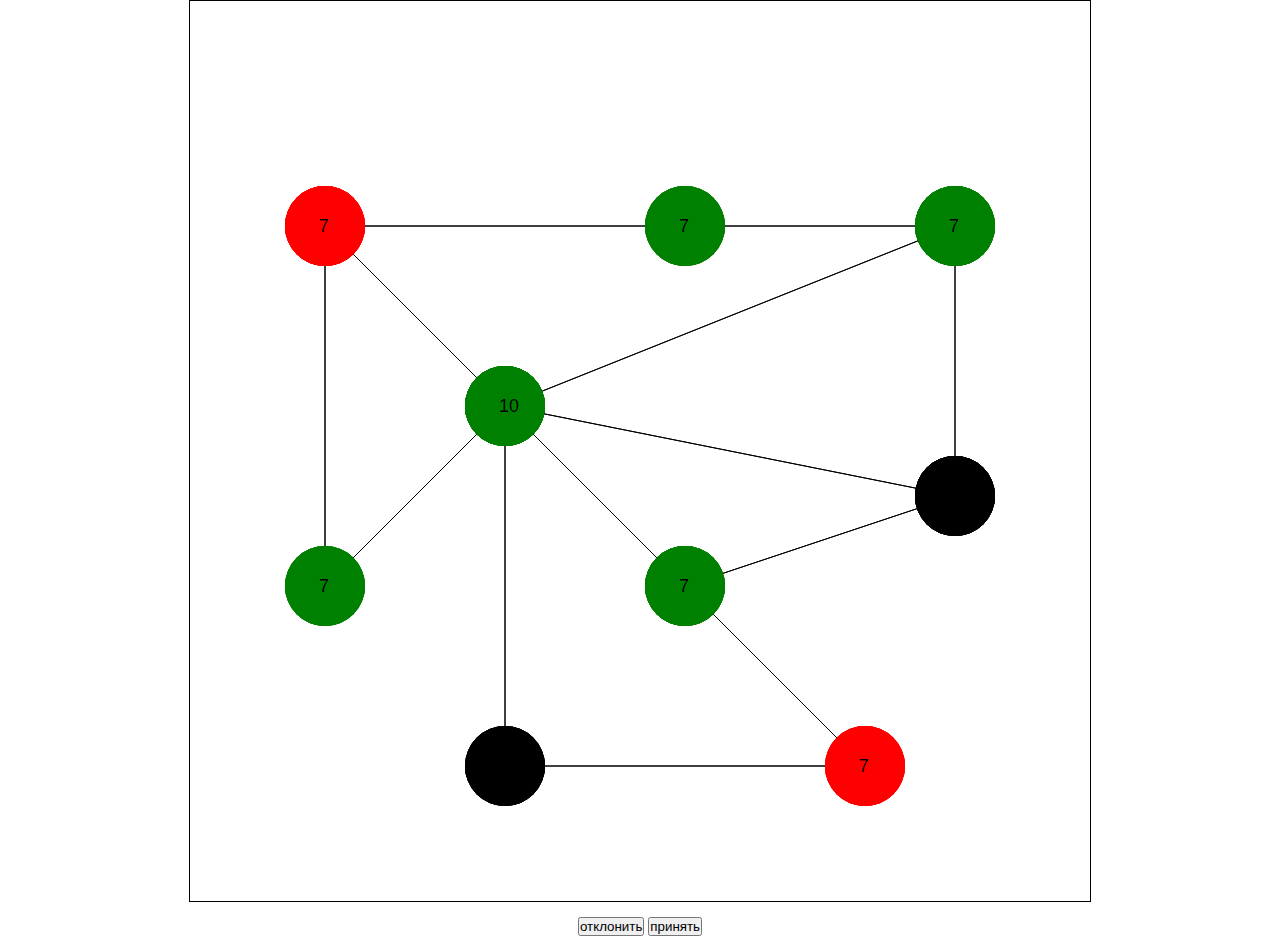
<file: client/index.html>
<!DOCTYPE html>
<html lang="en">
<head>
    <meta charset="UTF-8">
    <meta name="viewport" content="width=can, initial-scale=1.0">
    <title>Document</title>
    <link rel="stylesheet" href="style.css">
</head>
<body>
    <div class="wrapper">
        <canvas id="canv"></canvas>
        <div class="panel">
            <button id="cancel">отклонить</button>
            <button id="accept">принять</button>
        </div>
    </div>
    <script src="https://cdnjs.cloudflare.com/ajax/libs/jquery/3.5.1/jquery.min.js" integrity="sha256-9/aliU8dGd2tb6OSsuzixeV4y/faTqgFtohetphbbj0=" crossorigin="anonymous"></script>
    <script src="script.js"></script>
</body>
</html>
</file>
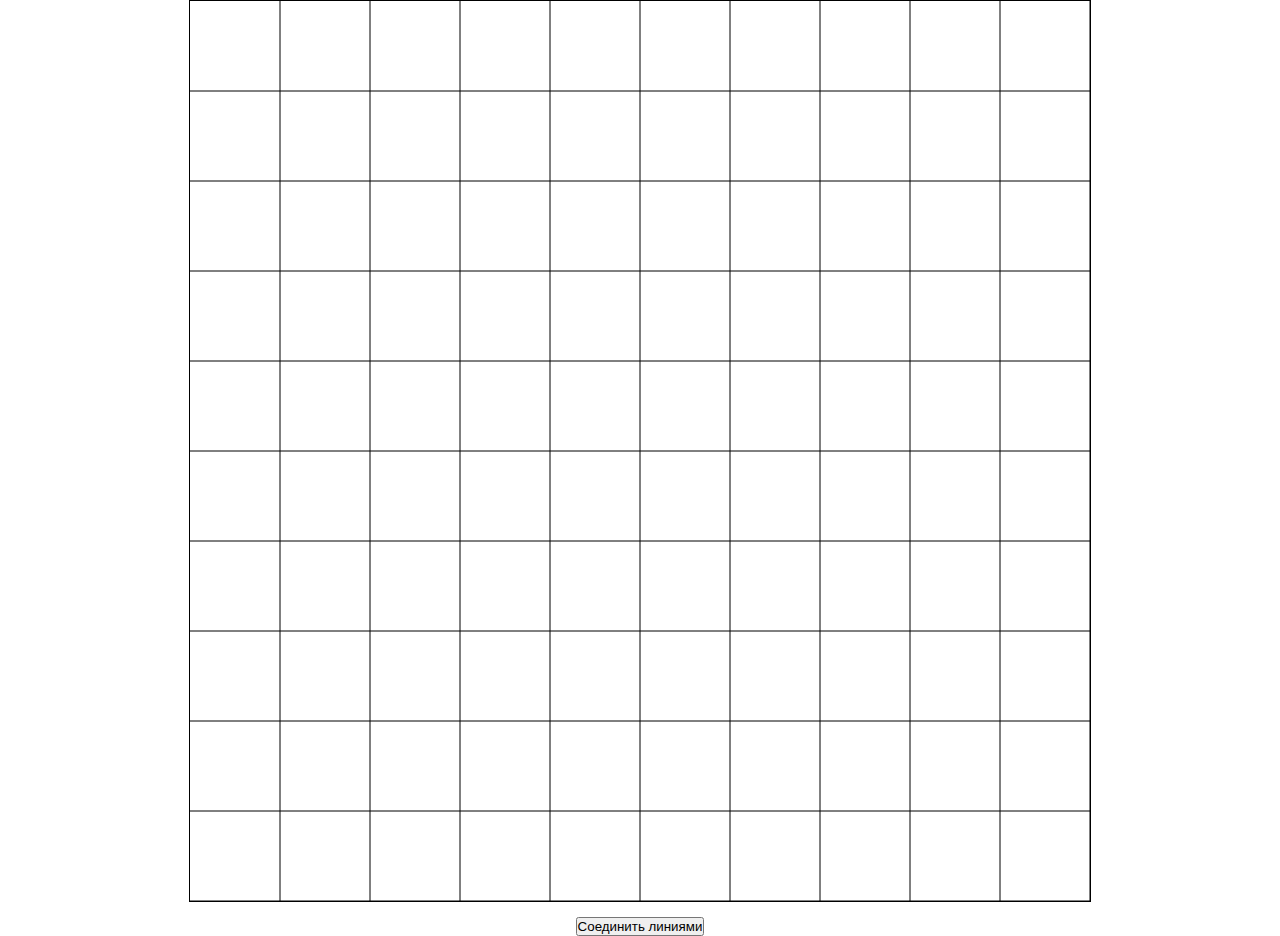
<file: mapEditor/index.html>
<!DOCTYPE html>
<html lang="en">
<head>
    <meta charset="UTF-8">
    <meta name="viewport" content="width=can, initial-scale=1.0">
    <title>Document</title>
    <link rel="stylesheet" href="style.css">
</head>
<body>
    <div class="wrapper">
        <canvas id="canv"></canvas>
        <div class="panel">
            <button>Соединить линиями</button>
        </div>
    </div>
    <script src="https://cdnjs.cloudflare.com/ajax/libs/jquery/3.5.1/jquery.min.js" integrity="sha256-9/aliU8dGd2tb6OSsuzixeV4y/faTqgFtohetphbbj0=" crossorigin="anonymous"></script>
    <script src="script.js"></script>
</body>
</html>
</file>
<file: client/style.css>
* {
    margin: 0;
    padding: 0;
  }

.wrapper{
    width: 100vw;
    display: flex;
    flex-direction: column;
    align-items: center;
    justify-content: center;
}
  
canvas {
    display: block;
    border: 1.5px solid;
}

.panel {
    padding-top: 15px;
}
</file>
<file: mapEditor/style.css>
* {
    margin: 0;
    padding: 0;
  }

.wrapper{
    width: 100vw;
    display: flex;
    flex-direction: column;
    align-items: center;
    justify-content: center;
}
  
canvas {
    display: block;
    border: 1.5px solid;
}

.panel {
    padding-top: 15px;
}
</file>
